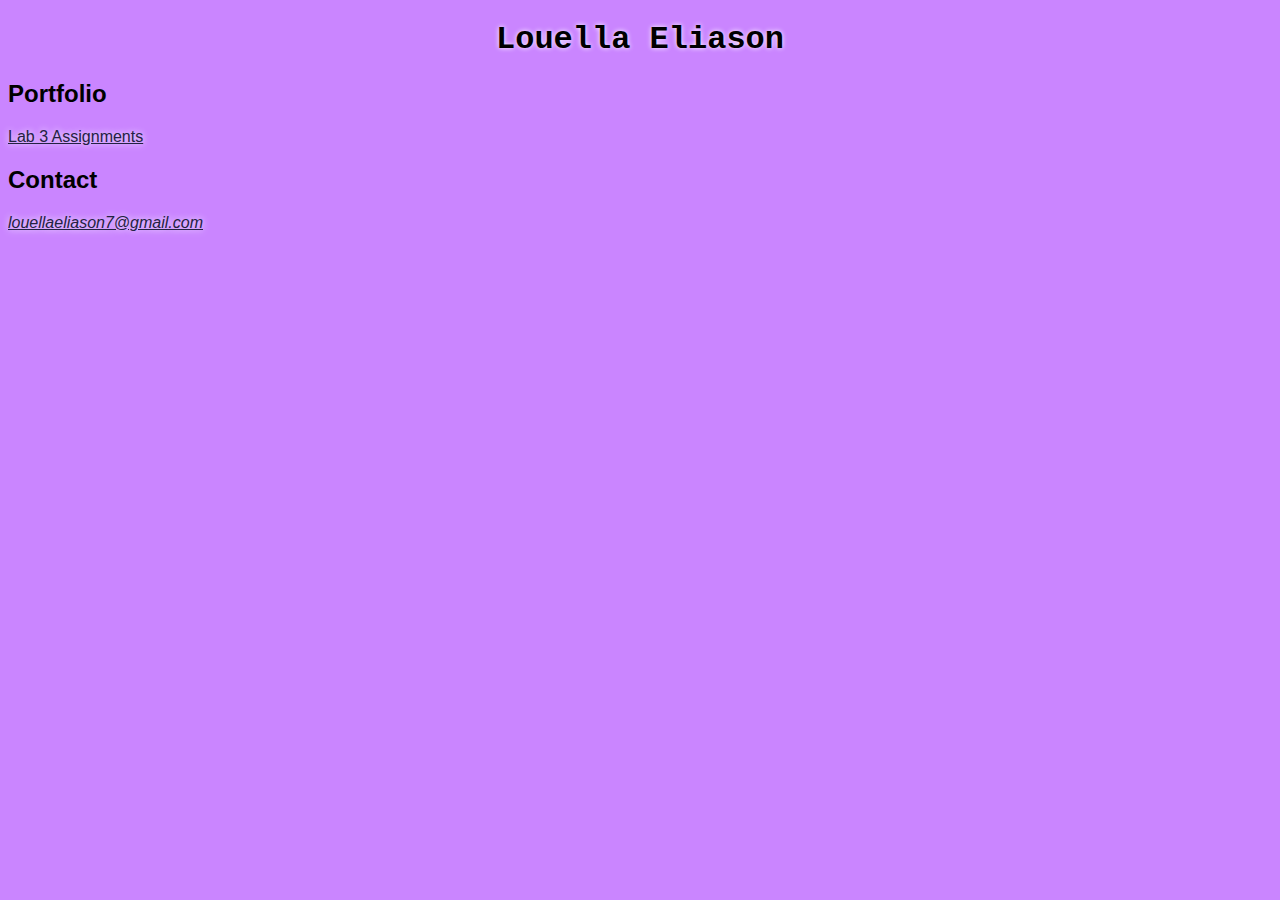
<file: index.html>
<!DOCTYPE html>
<html lang="en-US">
<head>
  <link rel="stylesheet" href="lestyle.css">
  <title> Louella Eliason</title>
  <meta charset="UTF-8" name="viewport" content="width=device-width, initial-scale=1.0">
</head>
<body>
  
<h1>Louella Eliason</h1>
  <h2> Portfolio </h2>
<a href="lab3assignments.html">Lab 3 Assignments</a> <!-- put this and follwoing in GEOG678 page-->
  <br>
  
  <h2> Contact </h2>
  <p1> <address>
<a href="mailto:louellaeliason7@gmail.com">louellaeliason7@gmail.com</a>
</address>

</body>
</html>
</file>
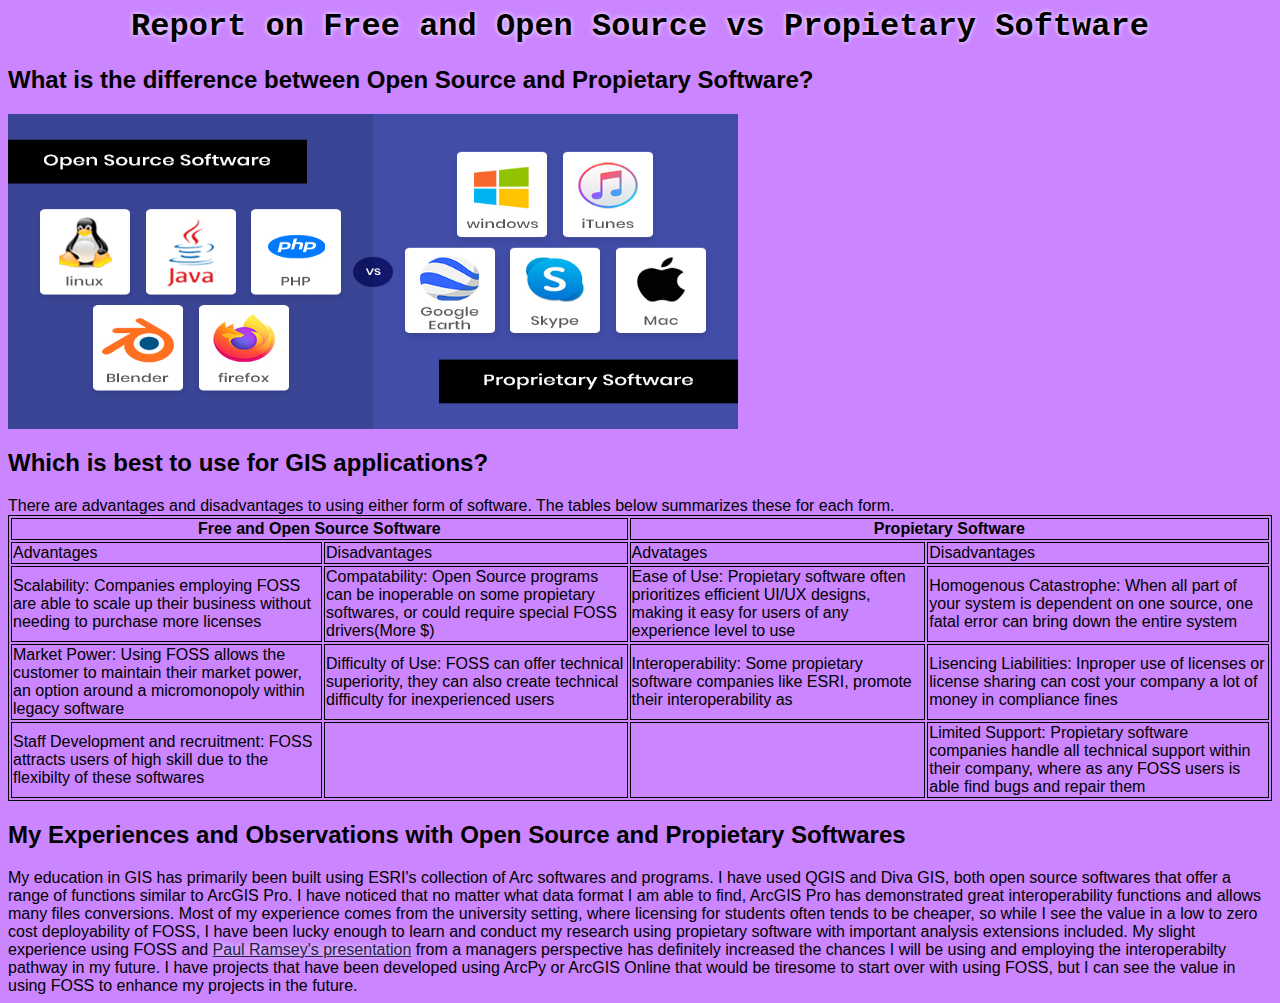
<file: foss_vs_prop.html>
<doctype html>
<html lang="en-US">
<head>
<link rel="stylesheet" href="lestyle.css">
<style>
 table, th, td {
  border: 1px solid black;
}
</style>
<title> Louella Eliason | Open Source vs Propietary</title>
<meta charset="UTF-8" name="viewport" content="width=device-width, initial-scale=1.0">
</head>
<body>
<h1> Report on Free and Open Source vs Propietary Software
</h1>
<h2> What is the difference between Open Source and Propietary Software? </h2>
<img src="foss_vs_prop_examples.jpg" alt="Image of example softwares" title="Examples of Open Source and Propietary Companies" style="width:730px;height:417px>
<p1> Free and Open Source Software (FOSS) refers to software that is not free in the finacial sense,
but free in the liberation sense. FOSS code is available to the users to modify, update, and share.<br>
Propietary Software refers to software that is less modifable from the users perspective. While 
modification of the software code is possible, it may not always be an option, or it may be illegal to tamper with.
These softwares depend on the code owners for support, updates, and modifcations.
 The following
video further explains these concepts quickly.
<iframe width="560" height="315" src="https://www.youtube.com/embed/c3rfp6JDzjk" title="Closed vs Open Source as Fast As Possible" 
frameborder="0" allow="clipboard-write; encrypted-media; gyroscope; picture-in-picture" allowfullscreen></iframe>
</p1>
<h2> Which is best to use for GIS applications?</h2>
<p2> There are advantages and disadvantages to using either form of software. The tables below summarizes
these for each form.
<table style="width:100%"> 
<tr>
  <th colspan="2">Free and Open Source Software</th>
  <th colspan="2">Propietary Software</th>
</tr>
<tr>
  <td>Advantages</td>
  <td>Disadvantages</td>
  <td>Advatages</td>
  <td>Disadvantages</td>
</tr>
<tr>
  <td> Scalability: Companies employing FOSS are able to scale up their business without needing to purchase more licenses</td>
  <td> Compatability: Open Source programs can be inoperable on some propietary softwares, or could require special FOSS drivers(More $)</td>
  <td> Ease of Use: Propietary software often prioritizes efficient UI/UX designs, making it easy for users of any experience level to use</td>
  <td> Homogenous Catastrophe: When all part of your system is dependent on one source, one fatal error can bring down the entire system</td>
</tr>
<tr>
  <td>Market Power: Using FOSS allows the customer to maintain their market power, an option around a micromonopoly within legacy software</td>
  <td>Difficulty of Use: FOSS can offer technical superiority, they can also create technical difficulty for inexperienced users</td>
  <td>Interoperability: Some propietary software companies like ESRI, promote their interoperability as</td>
  <td>Lisencing Liabilities: Inproper use of licenses or license sharing can cost your company a lot of money in compliance fines</td>
</tr>
<tr>
  <td>Staff Development and recruitment: FOSS attracts users of high skill due to the flexibilty of these softwares</td>
  <td></td>
  <td></td>
  <td>Limited Support: Propietary software companies handle all technical support within their company, where as any FOSS users is able find bugs and repair them</td>
</tr>
                 </table>
</p2>
<h2> My Experiences and Observations with Open Source and Propietary Softwares</h2>
<p3>
My education in GIS has primarily been built using ESRI's collection of Arc softwares and programs. I have used QGIS and Diva GIS, both open source softwares that offer a range of functions
similar to ArcGIS Pro. I have noticed that no matter what data format I am able to find, ArcGIS Pro has demonstrated great interoperability functions and allows many files conversions. Most of my experience comes
from the university setting, where licensing for students often tends to be cheaper, so while I see the value in a low to zero cost deployability of FOSS, I have been lucky enough to learn and conduct my research 
using propietary software with important analysis extensions included. My slight experience using FOSS and <a href="https://www.youtube.com/watch?v=jUgiG6eaYtI&t=2950s&ab_channel=EUScience%26Innovation">Paul Ramsey's presentation</a> from a managers perspective has definitely increased the chances I will be using
and employing the interoperabilty pathway in my future. I have projects that have been developed using ArcPy or ArcGIS Online that would be tiresome to start over with using FOSS, but I can see the value in using FOSS
to enhance my projects in the future. </p3>
</body>
</html>
</file>
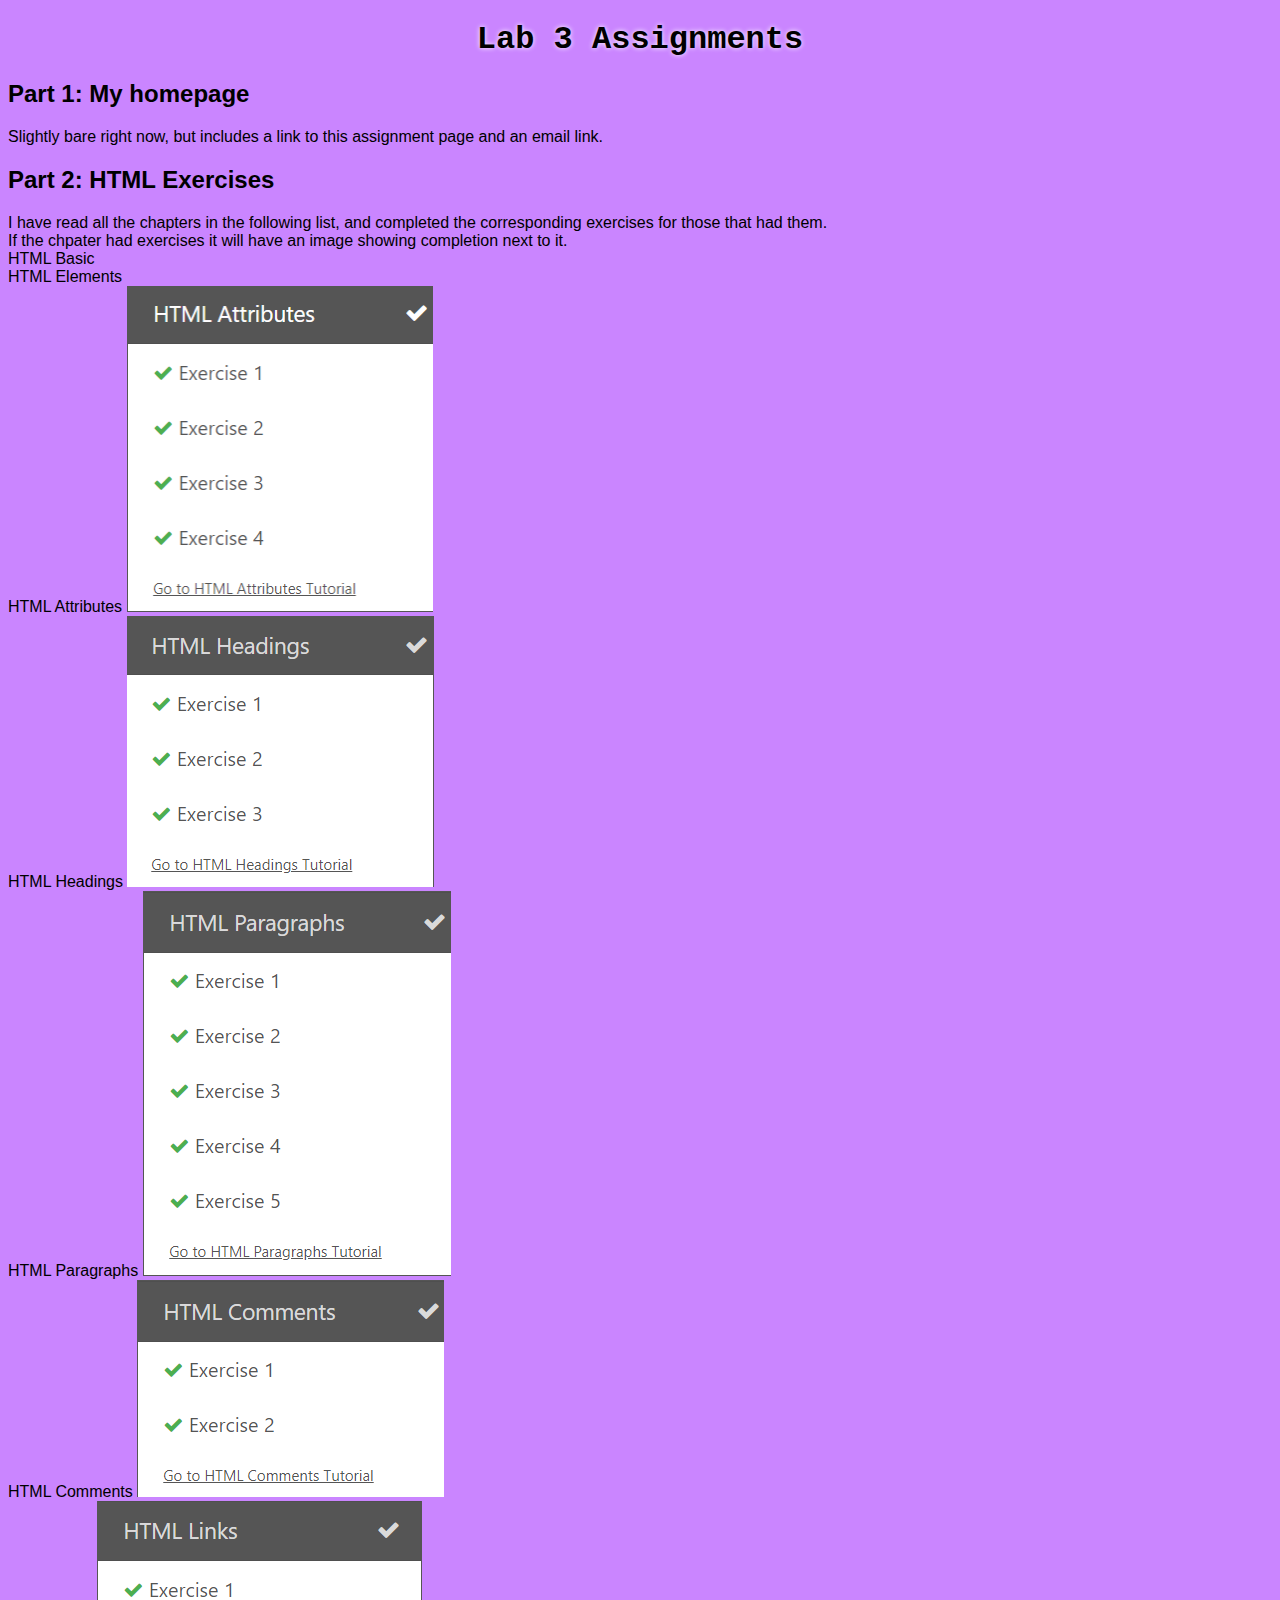
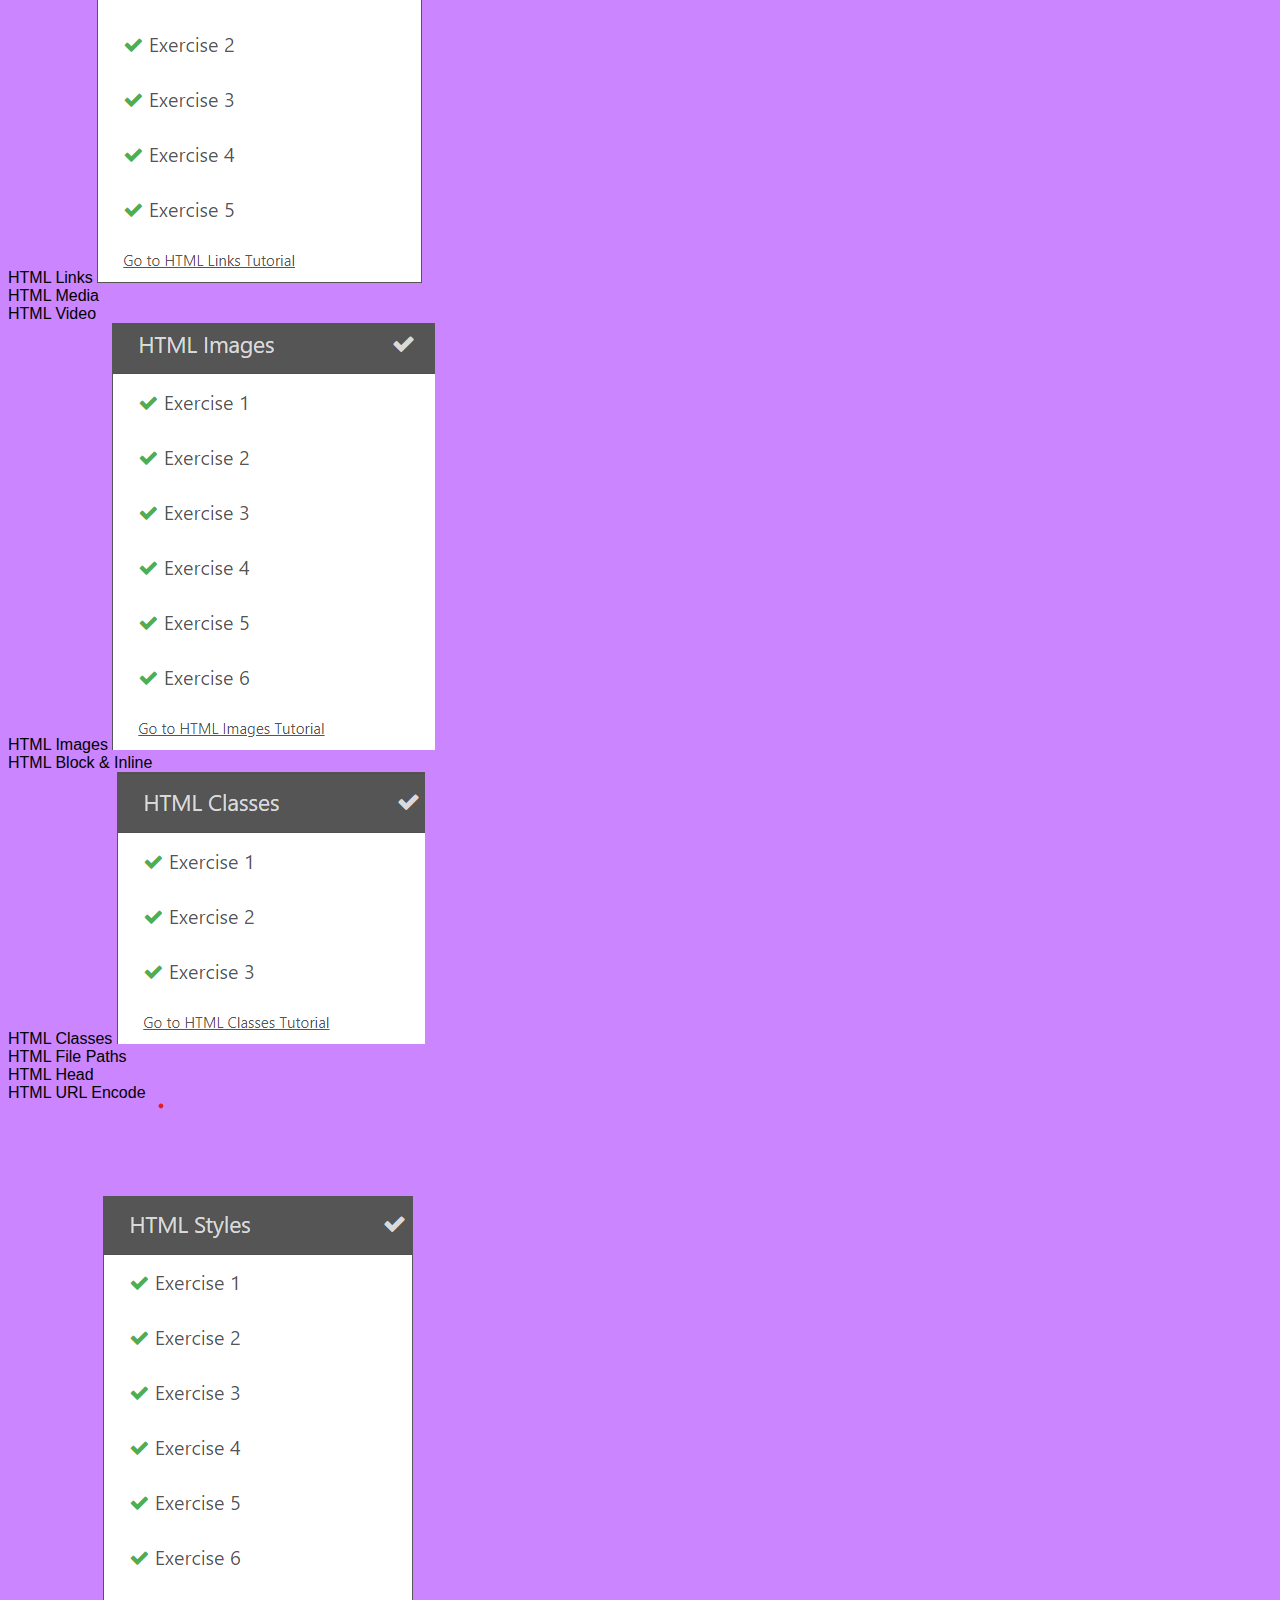
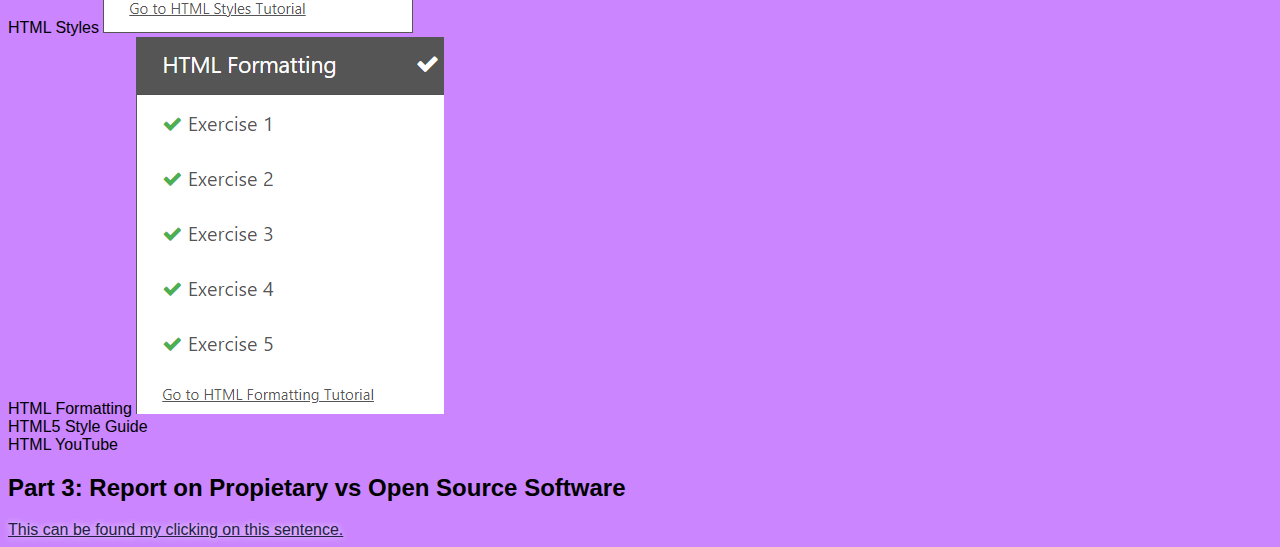
<file: lab3assignments.html>
<!DOCTYPE html>
<html>
<head>
  <title> Lab 3 Assignments</title>
  <meta charset="UTF-8" name=viewport content="width=device-width, initial-scale=1.0">
   <link rel="stylesheet" href="lestyle.css">
</head>
<body>
  <h1> Lab 3 Assignments </h1>
  <h2> Part 1: My homepage </h2>
    <p1> Slightly bare right now, but includes a link to this assignment page and an email link. </p1> 
      <h2> Part 2: HTML Exercises</h2>
    <p2> I have read all the chapters in the following list, and completed the corresponding exercises for those that had them.
      <br>
      If the chpater had exercises it will have an image showing completion next to it.
     <br> HTML Basic
<br>HTML Elements
<br>HTML Attributes <img src="attribute_exercises.png" style="width:306px;height:326px;">
<br>HTML Headings <img src="headings_exercises.png" style="width:307px;height:271px;">
<br>HTML Paragraphs <img src="paragraphs_exercises.png" style="width:308px;height:385px;">
<br>HTML Comments <img src="comments_exercises.png" style="width:307px;height:217px;">
<br>HTML Links <img src="links_exercises.png" style="width:325px;height:382px;">
<br>HTML Media
<br>HTML Video
<br>HTML Images <img src="images_exercises.png" style="width:323px;height:427px;">
<br>HTML Block & Inline
<br>HTML Classes <img src="classes_exercises.png" style="width:308px;height:272px;">
<br>HTML File Paths
<br>HTML Head
<br>HTML URL Encode
<br>HTML Styles <img src="styles_exercises.png" style="width:310px;height:531px;">
<br>HTML Formatting <img src="formatting_exercises.png" style="width:308px;height:377px;">
<br>HTML5 Style Guide
      <br>HTML YouTube </p2>
      <br>
      <h2> Part 3: Report on Propietary vs Open Source Software</h2>
      <p3><a href="foss_vs_prop.html">This can be found my clicking on this sentence.</a></p3>
</body>
</html>
</file>
<file: lestyle.css>
body {
  background-color:#ca85ff;
  font-family:helvetica, verdana, sans-serif;
  text-align:left;
}
h1 {
  font-family: "lucidia console", monaco, "courier new";
  text-shadow: 0px 0px 5px #ffffff;
  text-align:center;
}
h2 {
  font-family:Helvetica, verdana, sans-serif;
  font-weight:bold;
}  
a {
  font-family:Helvetica, verdana, sans-serif;
  text-shadow: 0px 0px 7px #ffffff;
  color:#232242;
}
</file>
